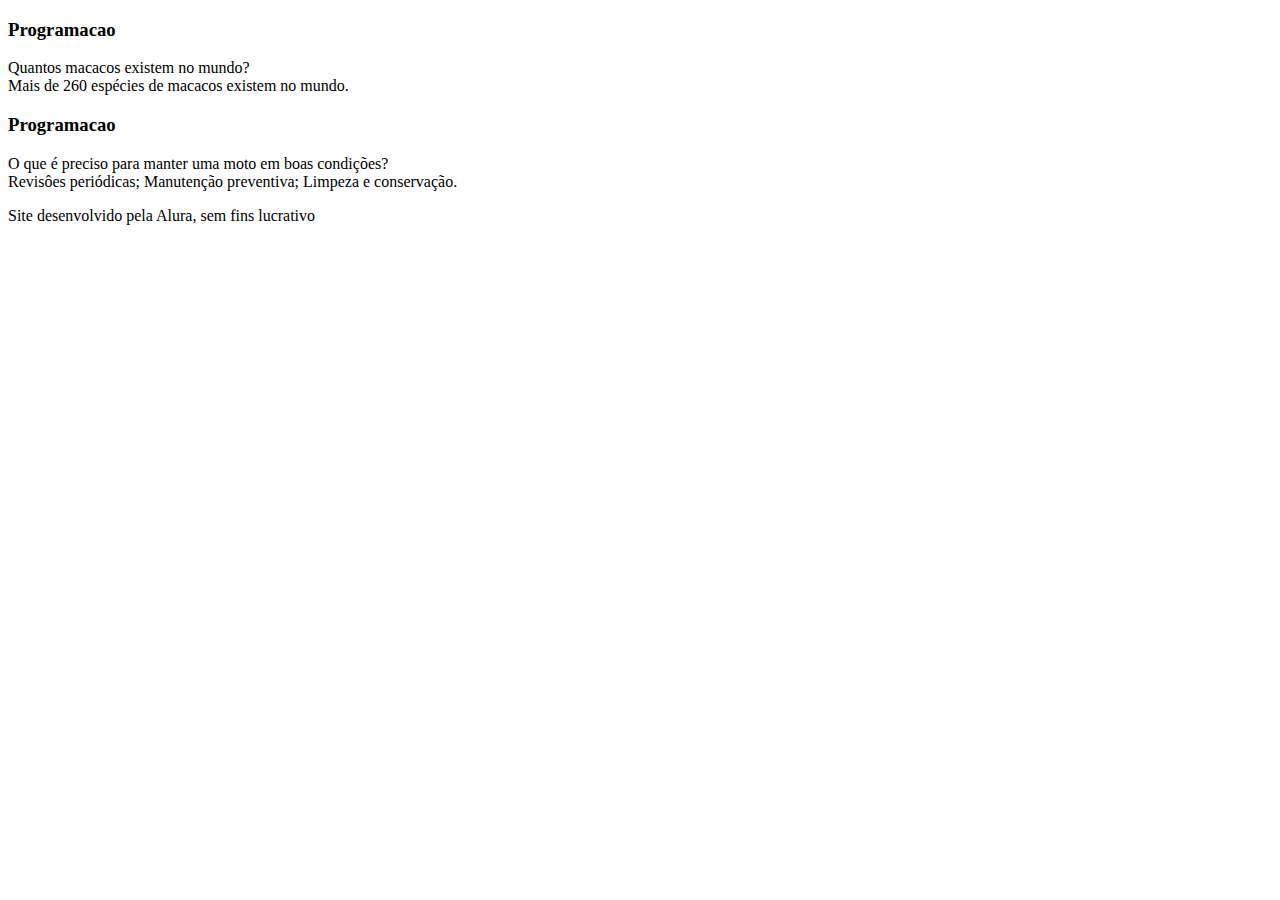
<file: flash card/index.html>
<!DOCTYPE html>
<html lang="pt-br">
<head>
    <meta charset="UTF-8">
    <meta name="viewport" content="width=device-width, initial-scale=1.0">
    <title>Flashcard</title>
</head>
<body>
    <main>
    <section id="container">
        <article class="cartao">
            <div class="cartao__conteudo">
                <h3>Programacao</h3>
                <div class="cartao__conteudo__pergunta"></div>
             Quantos macacos existem no mundo?
             <div class="cartao__conteudo__resposta">
             Mais de 260 espécies de macacos existem no mundo.
             </div>
    </div>
        </article>
            </section>
                    <article class="cartao">
            <div class="cartao__conteudo">
                <h3>Programacao</h3>
                <div class="cartao__conteudo__pergunta"></div>
             O que é preciso para manter uma moto em boas condições?
             <div class="cartao__conteudo__resposta">
             Revisôes periódicas; Manutenção preventiva; Limpeza e conservação.
             </div>
    </div>
        </article>
            </section>
                </main>
            <footer>
                <p>Site desenvolvido pela Alura, sem fins lucrativo</p>
            </footer>
</body>
</html>
</file>
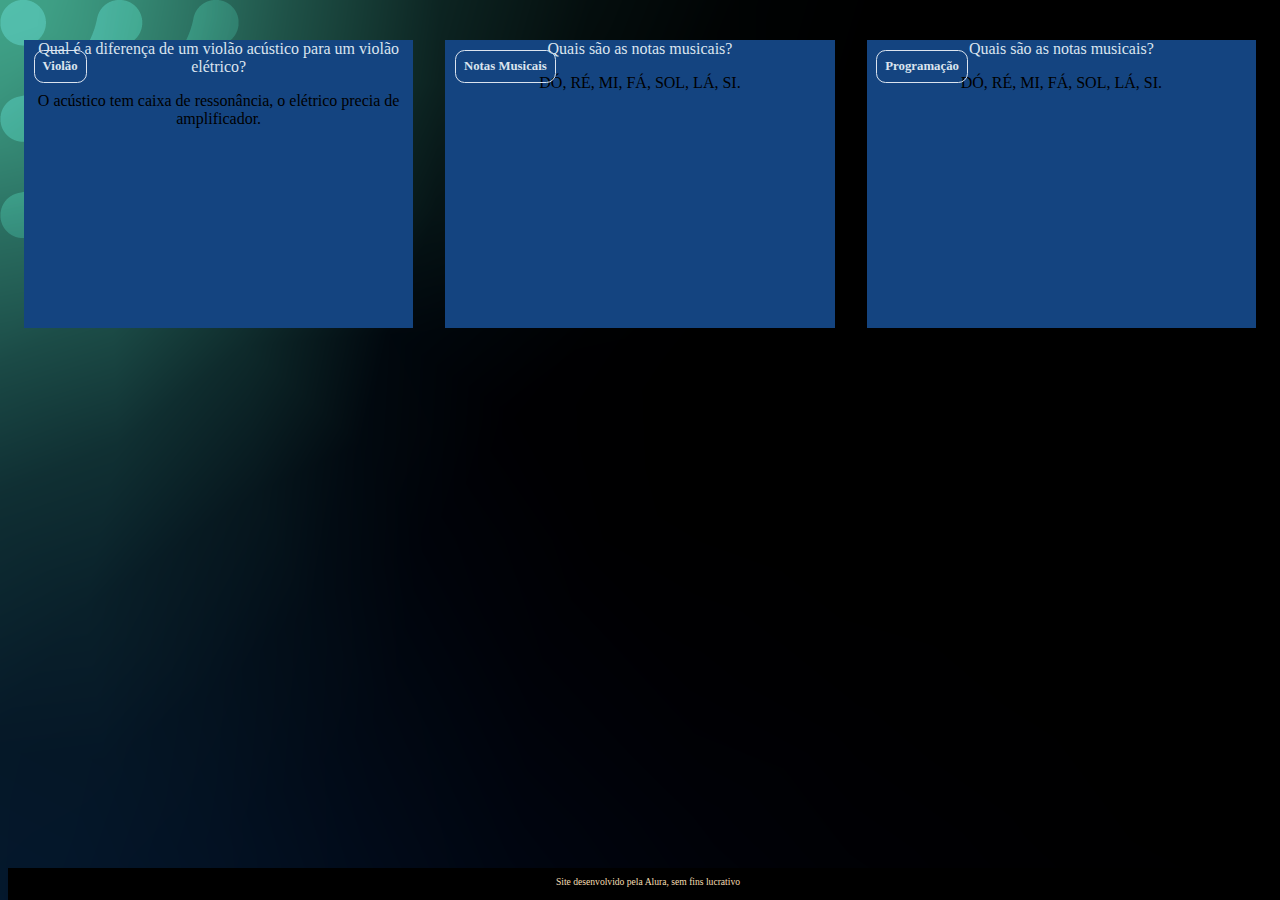
<file: flash-card-main/flash-card-main/index.html>
<!DOCTYPE html>
<html lang="pt-br">
<head>
    <meta charset="UTF-8">
    <meta name="viewport" content="width=device-width, initial-scale=1.0">
    <link rel="stylesheet" href="assets/style.css">
    <title>Flashcard</title>
</head> 
<body>
    <main>
    <section id="container">
        <article class="cartao">
            <div class="cartao__conteudo">
                <h3>Violão</h3>
                <div class="cartao__conteudo__pergunta">
            <p> Qual é a diferença de um violão acústico para um violão elétrico? </p>
            </div>
             <div class="cartao__conteudo__resposta">
             <p>O acústico tem caixa de ressonância, o elétrico precia de amplificador. </p> 
             </div>
    </div>
        </article>

      <article class="cartao">
    <div class="cartao__conteudo">
        <h3>Notas Musicais</h3>
        <div class="cartao__conteudo__pergunta">
            <p>Quais são as notas musicais?</p>
        </div>
        <div class="cartao__conteudo__resposta">
            <p>DÓ, RÉ, MI, FÁ, SOL, LÁ, SI.</p>
        </div>
    </div>
</article>

<article class="cartao">
    <div class="cartao__conteudo">
        <h3>Programação</h3>
        <div class="cartao__conteudo__pergunta">
            <p>Quais são as notas musicais?</p>
        </div>
        <div class="cartao__conteudo__resposta">
            <p>DÓ, RÉ, MI, FÁ, SOL, LÁ, SI.</p>
        </div>
    </div>
</article>
</section>
                </main>
            <footer>
                <p>Site desenvolvido pela Alura, sem fins lucrativo</p>
            </footer>
</body>
</html>
</file>
<file: flash-card-main/flash-card-main/assets/style.css>
:root {
    --text-color: #DBE4EF;
    --card-front-color: #144480;
    --card-back-color: #00F4BF;
}


body {
    background: url(img/bg-desktop.webp);
    font-family: Bai Jamjuree; 
}

#container {
    display: flex;
}

.cartao{
    margin: 1rem 1rem;
    height: 18rem;
    flex-grow: 1;
    flex-basis: calc(33% - 6rem);
}

.cartao__conteudo{
    background-color: var(--card-front-color);
    text-align: center;
    height: 100%;
}

.cartao__conteudo h3{
    color: var(--text-color);
    border: 1px solid var(--text-color);
    text-align: left;
    padding: 0.5rem;
    position: absolute;
    margin: 0.6rem;
    border-radius: 0.6rem;
    font-size: 1vw;
}







.cartao__conteudo__pergunta{
    color: var(--text-color);
}

footer {
    background-color: black;
    color:wheat;
    position: fixed;
    bottom: 0;
    width: 100%;
    height: 2rem;
}

footer p {
    text-align: center;
    font-size: 0.6rem;
    margin-top: 0.5rem;
}
</file>
